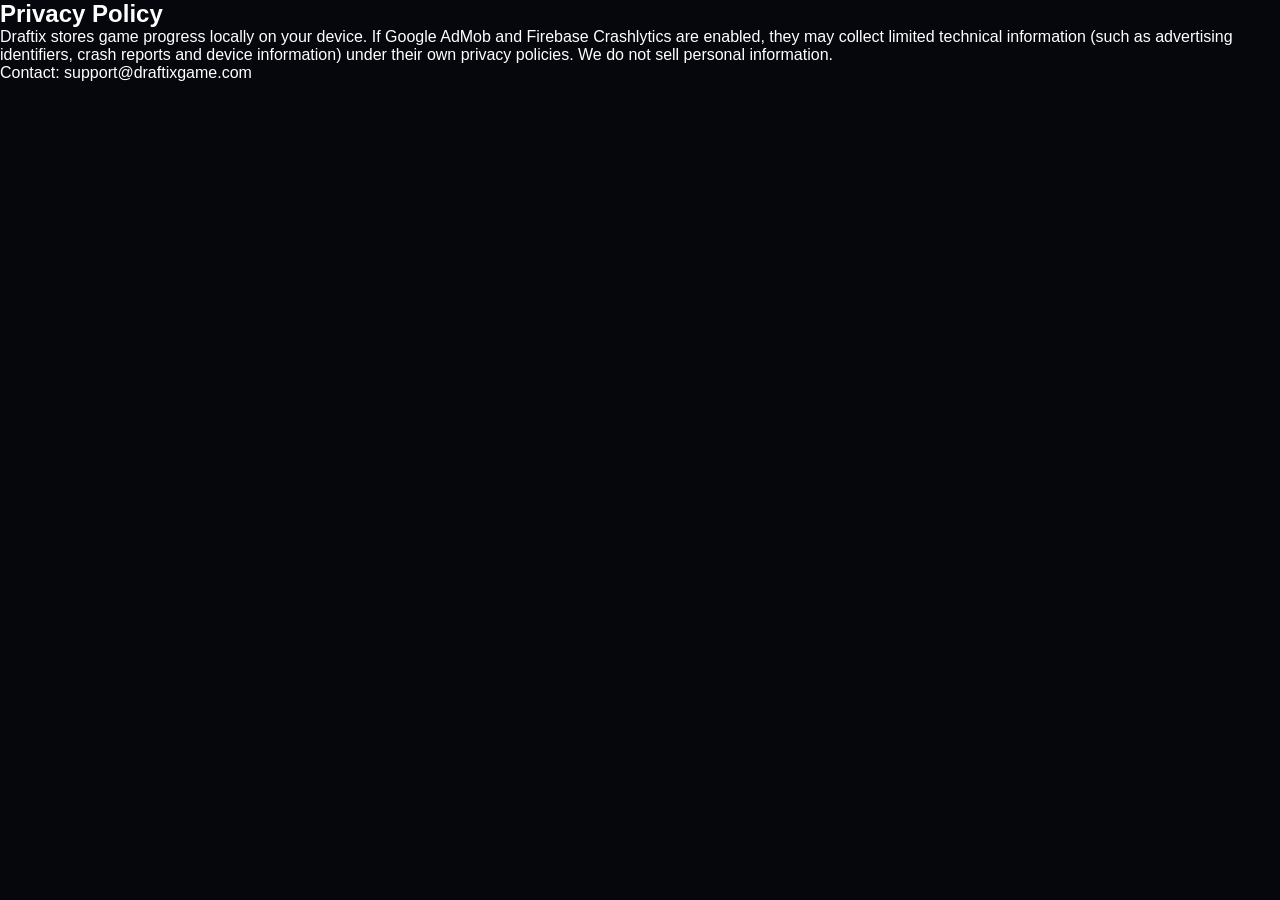
<file: privacy.html>
<!doctype html><html><head><meta charset='utf-8'><meta name='viewport' content='width=device-width,initial-scale=1'><title>Privacy</title><link rel='stylesheet' href='css/style.css'></head><body><section><h1>Privacy Policy</h1><p>Draftix stores game progress locally on your device. If Google AdMob and Firebase Crashlytics are enabled, they may collect limited technical information (such as advertising identifiers, crash reports and device information) under their own privacy policies. We do not sell personal information.</p><p>Contact: support@draftixgame.com</p></section></body></html>
</file>
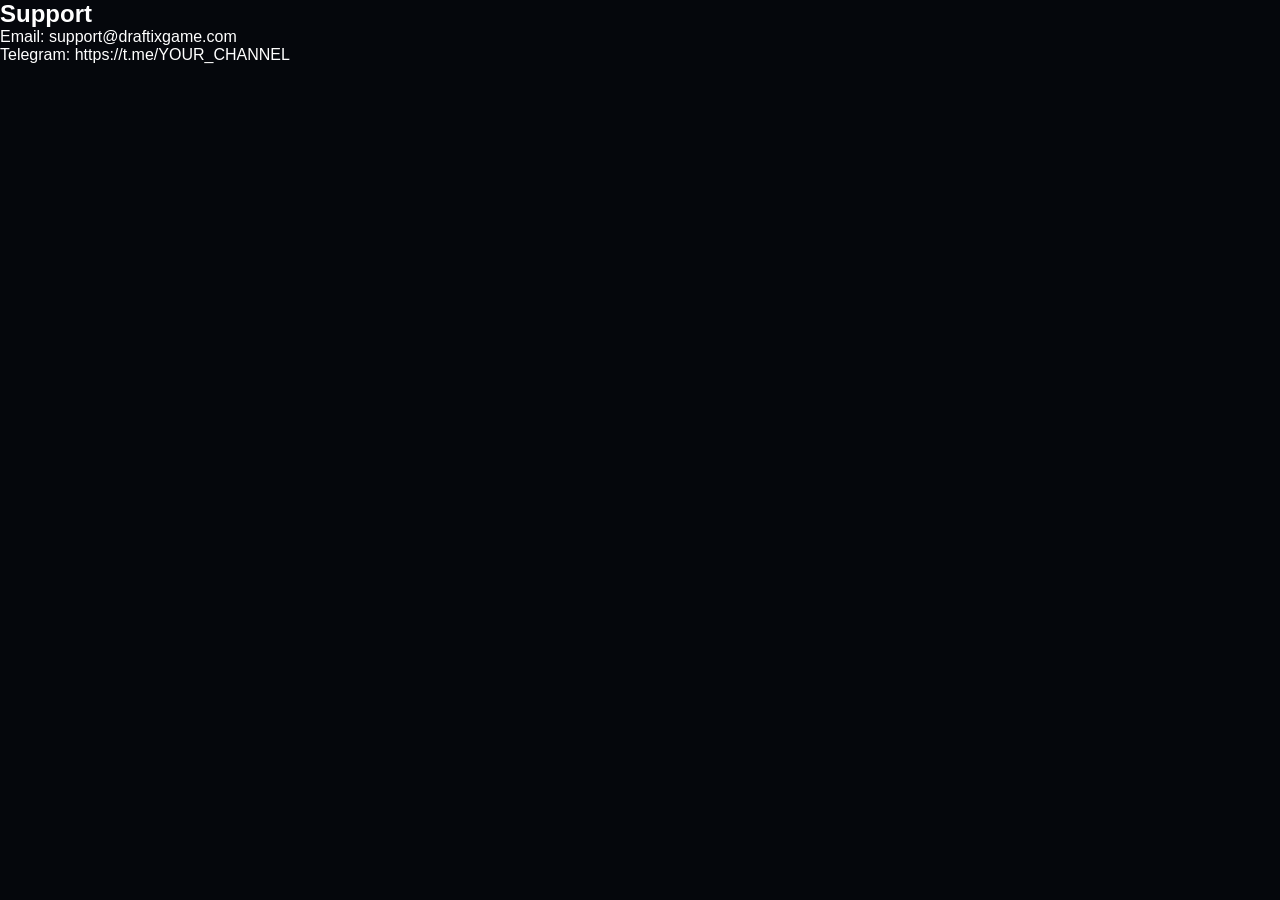
<file: support.html>
<!doctype html><html><head><meta charset='utf-8'><meta name='viewport' content='width=device-width,initial-scale=1'><title>Support</title><link rel='stylesheet' href='css/style.css'></head><body><section><h1>Support</h1><p>Email: support@draftixgame.com</p><p>Telegram: https://t.me/YOUR_CHANNEL</p></section></body></html>
</file>
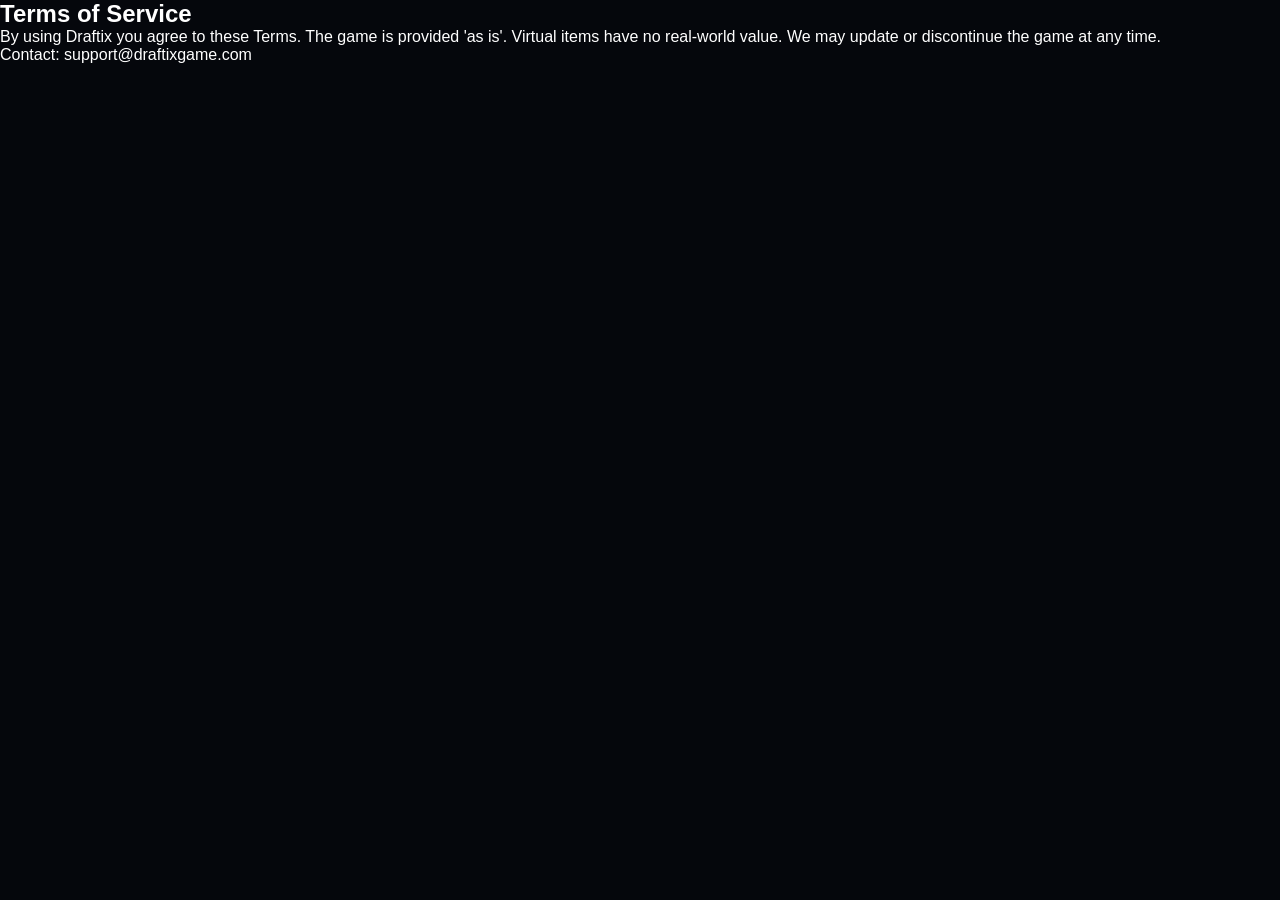
<file: terms.html>
<!doctype html><html><head><meta charset='utf-8'><meta name='viewport' content='width=device-width,initial-scale=1'><title>Terms</title><link rel='stylesheet' href='css/style.css'></head><body><section><h1>Terms of Service</h1><p>By using Draftix you agree to these Terms. The game is provided 'as is'. Virtual items have no real-world value. We may update or discontinue the game at any time.</p><p>Contact: support@draftixgame.com</p></section></body></html>
</file>
<file: css/style.css>
/* =====================================================
   DRAFTIX SIMPLE LANDING PAGE
   Style
===================================================== */


/* RESET */

*,
*::before,
*::after {

    margin: 0;
    padding: 0;
    box-sizing: border-box;

}


html {

    scroll-behavior: smooth;

}



body {

    width: 100%;
    min-height: 100vh;

    overflow: hidden;

    font-family:

        "Segoe UI",
        Arial,
        sans-serif;


    color: white;

    background: #05070c;

}



/* =====================================================
   BACKGROUND
===================================================== */


.background {

    position: fixed;

    inset: 0;

    z-index: -3;


    background-image:

        url("../assets/background.png");


    background-size: cover;

    background-position: center;


    animation:

        backgroundMove 25s

        infinite alternate

        ease-in-out;


}



@keyframes backgroundMove {


    from {

        transform: scale(1);

    }


    to {

        transform: scale(1.06);

    }

}



/* Dark overlay */

.background::after {


    content: "";


    position: absolute;

    inset: 0;


    background:

        radial-gradient(

            circle,

            rgba(0,0,0,0.25),

            rgba(0,0,0,0.85)

        );


}




/* =====================================================
   PARTICLES
===================================================== */


.particles {

    position: fixed;

    inset: 0;

    z-index: -1;

    pointer-events:none;

}



/* =====================================================
   HERO
===================================================== */


.hero {


    min-height:100vh;


    display:flex;

    flex-direction:column;


    justify-content:center;

    align-items:center;



    text-align:center;



    padding:40px;



}



/* =====================================================
   LOGO
===================================================== */


.logo {


    width:min(

        900px,

        80vw

    );


    max-height:300px;


    object-fit:contain;



    opacity:0;



    transform:

        translateY(-30px);



    animation:

        logoAppear 1.5s

        ease forwards;



}



@keyframes logoAppear {


    to {


        opacity:1;


        transform:

            translateY(0);



    }


}




/* =====================================================
   DESCRIPTION
===================================================== */


.description {


    max-width:850px;


    margin-top:40px;



    font-size:22px;


    line-height:1.6;



    color:

        rgba(255,255,255,.85);



    text-shadow:


        0 3px 15px rgba(0,0,0,.8);



    opacity:0;


    animation:


        fadeUp 1.5s

        .5s

        ease forwards;



}



@keyframes fadeUp {


    to {


        opacity:1;


        transform:

            translateY(0);



    }


}



/* =====================================================
   BUTTON
===================================================== */


.play-button {


    margin-top:50px;


    padding:


        18px 45px;



    border-radius:14px;



    text-decoration:none;


    color:#1b1205;



    font-size:18px;


    font-weight:700;



    background:


        linear-gradient(

            135deg,

            #f0cf7a,

            #a56b25

        );




    box-shadow:


        0 0 25px

        rgba(230,180,70,.45);



    position:relative;


    overflow:hidden;



    transition:

        .3s;



    opacity:0;


    animation:


        fadeUp 1.5s

        1s

        ease forwards;



}



.play-button:hover {


    transform:

        translateY(-5px)

        scale(1.05);



    box-shadow:


        0 0 45px

        rgba(230,180,70,.8);



}




.play-button::before {


    content:"";


    position:absolute;


    top:0;

    left:-120%;



    width:70%;


    height:100%;



    background:


        linear-gradient(

            90deg,

            transparent,

            rgba(255,255,255,.5),

            transparent

        );



    transform:

        skewX(-25deg);



    animation:


        shine 4s infinite;



}



@keyframes shine {


    0% {


        left:-120%;


    }


    30%,100% {


        left:150%;


    }


}



/* =====================================================
   FOOTER
===================================================== */


footer {


    position:fixed;


    bottom:25px;


    left:0;


    width:100%;



    display:flex;


    justify-content:center;


    gap:15px;



    font-size:14px;



    color:

        rgba(255,255,255,.65);



}



footer a {


    color:

        rgba(255,255,255,.75);



    text-decoration:none;



    transition:.3s;


}



footer a:hover {


    color:#f0cf7a;


}




/* =====================================================
   MOBILE
===================================================== */


@media(max-width:700px){



    .description {


        font-size:17px;


        max-width:90%;


    }




    .play-button {


        font-size:16px;


        padding:

            16px 30px;



    }



    footer {


        font-size:12px;


        gap:8px;



    }



}
</file>
